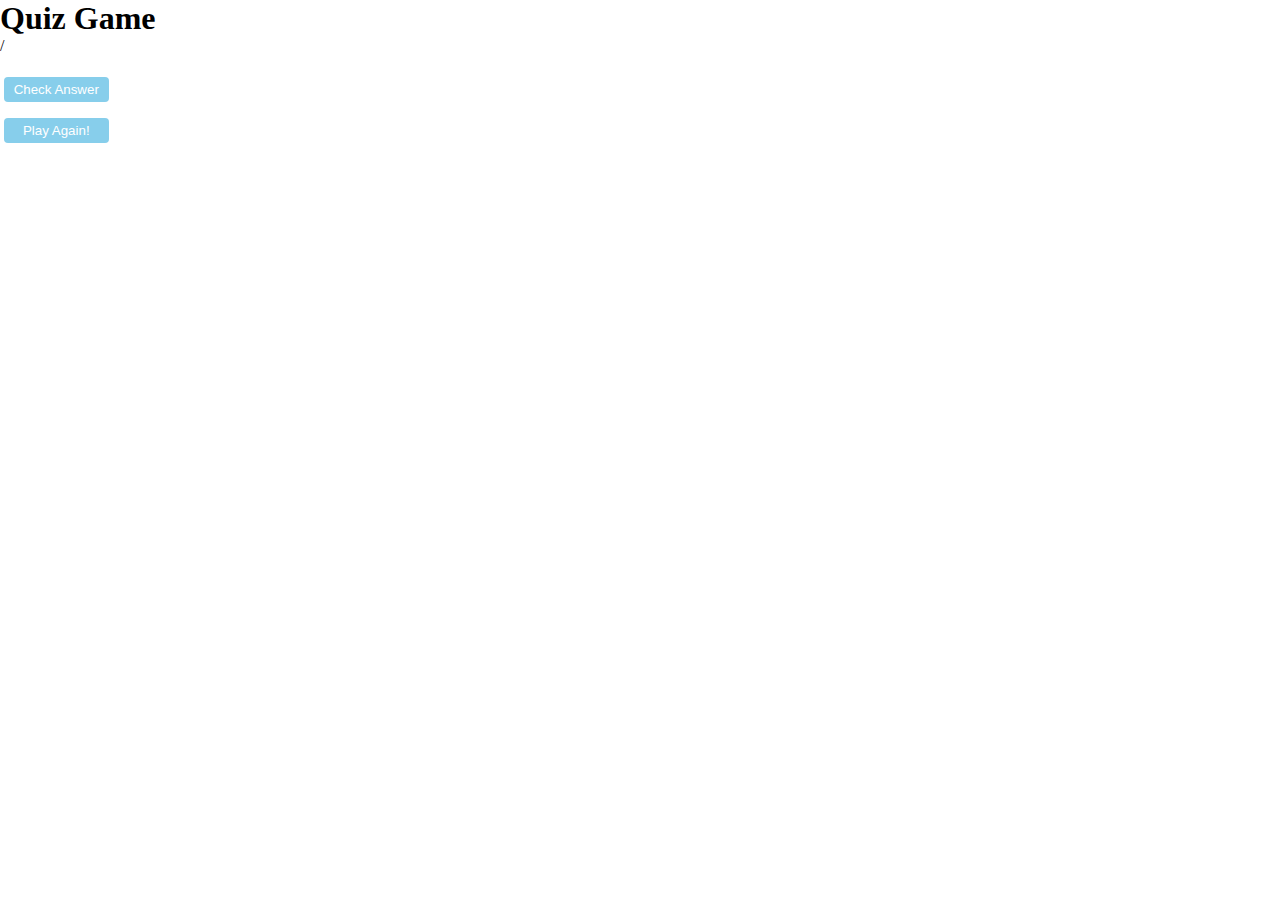
<file: index.html>
<!DOCTYPE html>
<html lang="en">
<head>
    <meta charset="UTF-8">
    <meta http-equiv="X-UA-Compatible" content="IE=edge">
    <meta name="viewport" content="width=device-width, initial-scale=1.0">
    <title>Quiz Game - API Project</title>
    <link rel="stylesheet" href="https://cdnjs.cloudflare.com/ajax/libs/font-awesome/6.0.0-beta2/css/all.min.css" integrity="sha512-YWzhKL2whUzgiheMoBFwW8CKV4qpHQAEuvilg9FAn5VJUDwKZZxkJNuGM4XkWuk94WCrrwslk8yWNGmY1EduTA==" crossorigin="anonymous" referrerpolicy="no-referrer" />
    <link rel = "stylesheet" href = "style.css">
    <script defer src = "script.js"></script>
</head>
<body class = "flex">
    
    <div class = "wrapper">
        <div class = "quiz-container">
            <div class = "quiz-head">
                <h1 class = "quiz-title">Quiz Game</h1>
                <div class = "quiz-score flex">
                    <span id = "correct-score"></span>/<span id = "total-question"></span>
                </div>
            </div>
            <div class = "quiz-body">
                <h2 class = "quiz-question" id = "question"><!--What is the full form of HTTP? --></h2>
                <ul class = "quiz-options">
                </ul>
                <div id = "result">
                </div>
            </div>
            <div class = "quiz-foot">
                <button type = "button" id = "check-answer">Check Answer</button>
                <button type = "button" id = "play-again">Play Again!</button>
            </div>
        </div>
    </div>

</body>

</html>
</file>
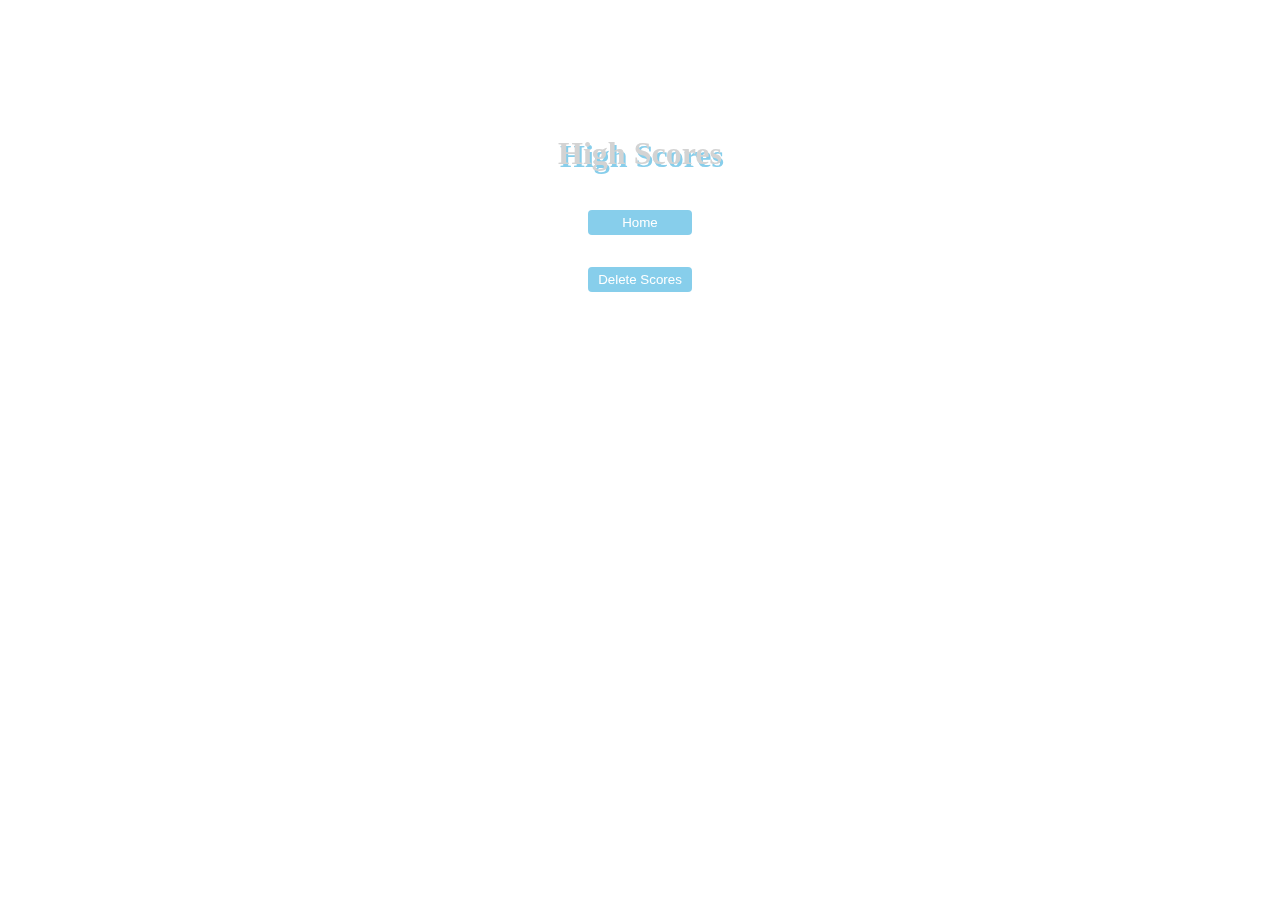
<file: scores.html>
<!DOCTYPE html>
<html lang="en">

<head>
    <meta charset="UTF-8">
    <meta name="viewport" content="width=device-width, initial-scale=1.0">
    <link rel="stylesheet" href="https://stackpath.bootstrapcdn.com/bootstrap/4.5.0/css/bootstrap.min.css" integrity="sha384-9aIt2nRpC12Uk9gS9baDl411NQApFmC26EwAOH8WgZl5MYYxFfc+NcPb1dKGj7Sk" crossorigin="anonymous">
    <link rel="stylesheet" href="style.css">
    <script defer src="scores.js"></script>
    <script defer src="https://code.jquery.com/jquery-3.5.1.slim.min.js" integrity="sha384-DfXdz2htPH0lsSSs5nCTpuj/zy4C+OGpamoFVy38MVBnE+IbbVYUew+OrCXaRkfj" crossorigin="anonymous"></script>
    <script defer src="https://cdn.jsdelivr.net/npm/popper.js@1.16.0/dist/umd/popper.min.js" integrity="sha384-Q6E9RHvbIyZFJoft+2mJbHaEWldlvI9IOYy5n3zV9zzTtmI3UksdQRVvoxMfooAo" crossorigin="anonymous"></script>
    <script defer src="https://stackpath.bootstrapcdn.com/bootstrap/4.5.0/js/bootstrap.min.js" integrity="sha384-OgVRvuATP1z7JjHLkuOU7Xw704+h835Lr+6QL9UvYjZE3Ipu6Tp75j7Bh/kR0JKI" crossorigin="anonymous"></script>
    <title>High Scores</title>
</head>

<body>
    <div id="container">
        <h1 id="high-scores-title">High Scores</h1>
        <div id="display-scores"></div>
        <button class="button" type="button"><a href="index.html" id="back-btn">Home</a></button>
        <button class="button" id="clear" type="submit">Delete Scores</button>
    </div>

</body>

</html>
</file>
<file: style.css>
*,
 ::before,
 ::after {
    margin: 0;
    padding: 0;
}

body {
    box-sizing: border-box;
    justify-content: center;
    align-items: center;
    background-color: White;
}

.high-score {
    float: left;
    font-size: 1.8em;
    text-shadow: 2px 3px skyblue;
    font-family: 'Cairo', sans-serif;
    color: lightgrey;
}

#high-scores-title {
    text-shadow: 2px 3px skyblue;
    color: lightgrey;
}

.timer {
    text-align: center;
    margin-right: 24px;
    font-size: 1.8em;
    color: lightgrey;
    text-shadow: 2px 3px skyblue;
    font-weight: bold;
}

#container {
    position: fixed;
    top: 15%;
    left: 25%;
    right: 25%;
    display: flex;
    flex-direction: column;
    justify-content: center;
    align-items: center;
    color: white;
}

#header {
    text-align: center;
    word-wrap: break-word;
    padding: 5px;
    text-shadow: 2px 3px skyblue;
    font-family: 'Cairo', sans-serif;
    color: lightgrey;
}

#text {
    font-family: 'Cairo', sans-serif;
    font-size: 1.4em;
    text-align: center;
    color: slategray;
}

.button,
button {
    display: flex;
    flex-direction: column;
    position: relative;
    top: 6px;
    background-color: skyblue;
    height: auto;
    width: 7.84em;
    border-radius: 4px;
    border: none;
    color: white;
    padding: 5px;
    margin: 16px 4px;
    box-shadow: 2px 3px white;
    font-family: 'Cairo', sans-serif;
    justify-content: center;
    align-items: center;
}

#back-btn {
    color: white;
    text-decoration: none;
}

#result {
    font-size: 1.5em;
    font-style: italic;
    margin-top: 3px;
    font-family: 'Cairo', sans-serif;
}

.correct {
    text-decoration: underline overline green;
    text-decoration-thickness: 10px;
}

.wrong {
    text-decoration: underline overline red;
    text-decoration-thickness: 10px;
}

button:hover,
.button:hover {
    opacity: 0.5;
}

.hide {
    display: none;
}

a {
    color: lightgrey;
}

#hs {
    margin: 5px 0px 0px 4px;
}

.high-score:hover {
    color: skyblue;
    text-decoration: none;
    opacity: 0.5;
}

#display-scores {
    text-align: center;
    font-size: 1.4em;
    width: 84px;
    background-color: white;
    box-shadow: 6px 5px white;
    color: slategray;
    margin-bottom: 8px;
    margin-top: 8px;
    border-radius: 20px;
    font-family: 'Cairo', sans-serif;
}

@media (max-width: 576px) {
    #container {
        position: static;
        margin-top: 50%;
        display: flex;
        flex-direction: column;
        width: 100%;
    }
    #header {
        margin-top: 9.6%;
        font-size: 1.8em;
    }
}
</file>
